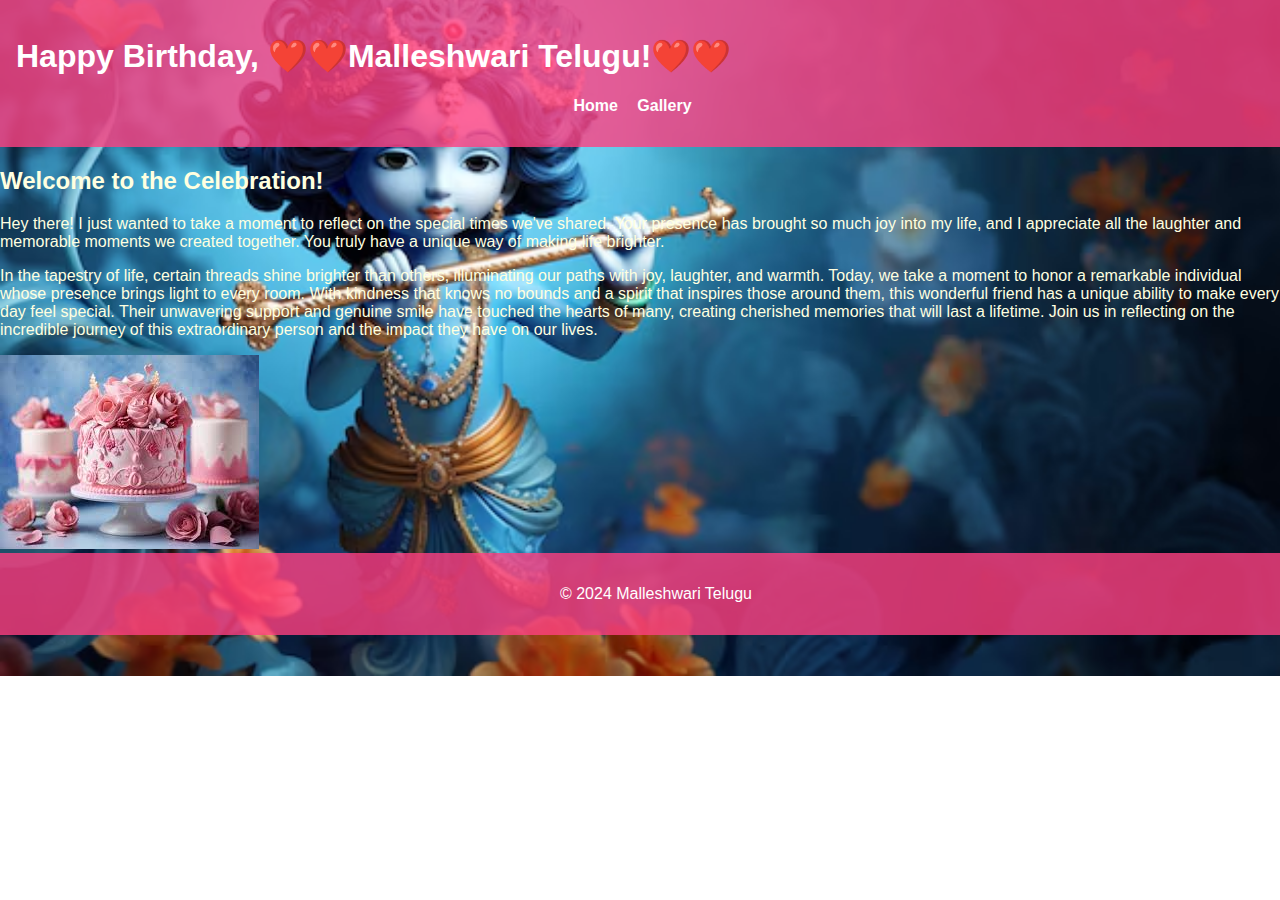
<file: index.html>
<!DOCTYPE html>
<html lang="en">
<head>
    <meta charset="UTF-8">
    <meta name="viewport" content="width=device-width, initial-scale=1.0">
    <link rel="stylesheet" href="css/styles.css">
    <title>Happy Birthday!</title>
</head>
<body class="home">
    <header>
        <h1>Happy Birthday, ❤️❤️Malleshwari Telugu!❤️❤️</h1>
        <nav>
            <ul>
                <li><a href="index.html">Home</a></li>
                <li><a href="gallery.html">Gallery</a></li>
            </ul>
        </nav>
    </header>
    <main>
        <h2>Welcome to the Celebration!</h2>
        <p>Hey there! I just wanted to take a moment to reflect on the special times we've shared. Your presence has brought so much joy into my life, and I appreciate all the laughter and memorable moments we created together. You truly have a unique way of making life brighter.</p> <p>In the tapestry of life, certain threads shine brighter than others, illuminating our paths with joy, laughter, and warmth. Today, we take a moment to honor a remarkable individual whose presence brings light to every room. With kindness that knows no bounds and a spirit that inspires those around them, this wonderful friend has a unique ability to make every day feel special. Their unwavering support and genuine smile have touched the hearts of many, creating cherished memories that will last a lifetime. Join us in reflecting on the incredible journey of this extraordinary person and the impact they have on our lives.</p>
        <img src="./MalliPhotos/Cake.jpg" alt="Birthday Cake" class="hero-image">
    

    </main>
    <footer>
        <p>&copy; 2024 Malleshwari Telugu</p>
    </footer>
</body>
</html>
</file>
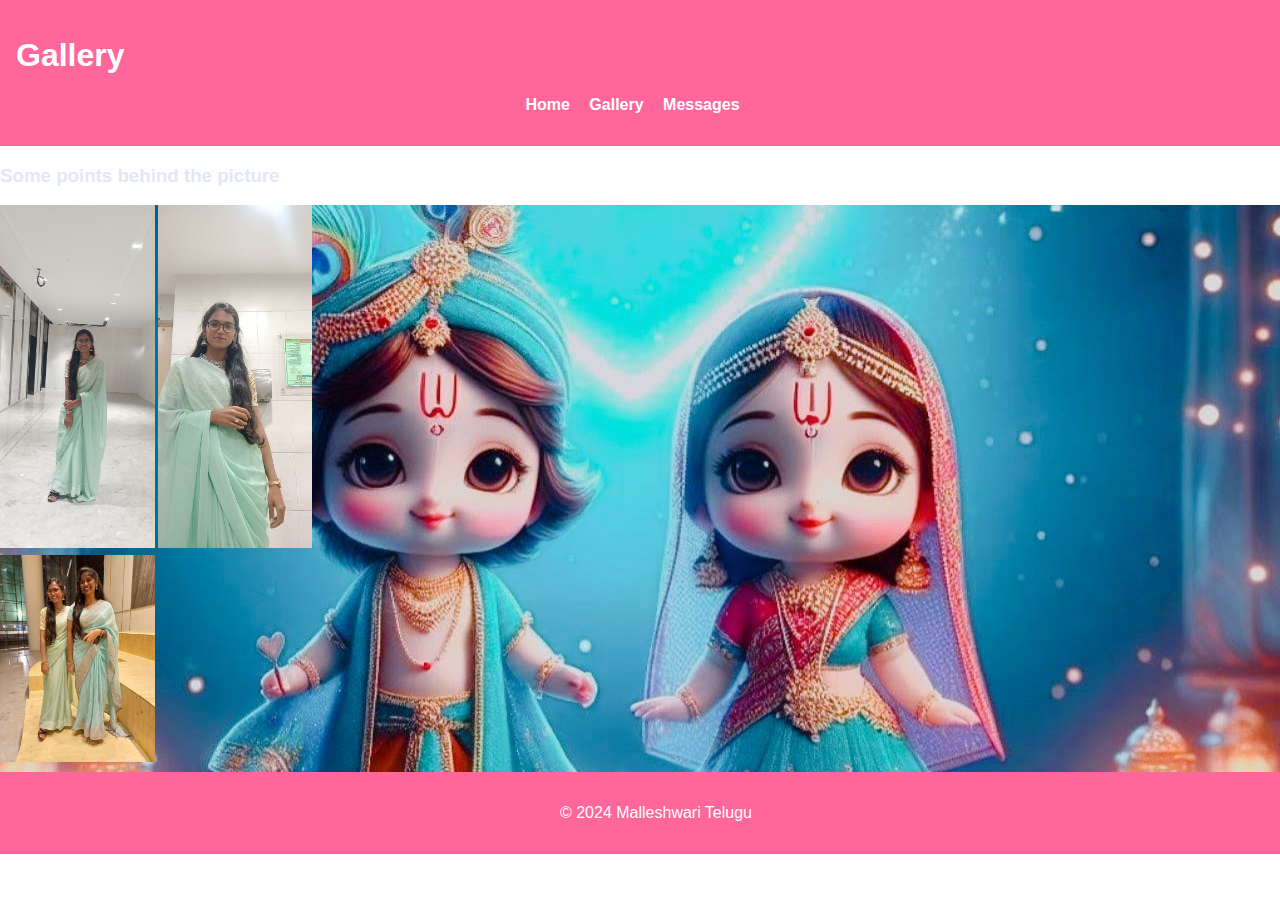
<file: gallery.html>
<!DOCTYPE html>
<html lang="en">
<head>
    <meta charset="UTF-8">
    <meta name="viewport" content="width=device-width, initial-scale=1.0">
    <title>Gallery</title>
    <link rel="stylesheet" href="css/styles.css">
</head>
<body class="gall">
    <header>
        <h1>Gallery</h1>
        <nav>
            <ul>
                <li><a href="index.html">Home</a></li>
                <li><a href="gallery.html">Gallery</a></li>
                <li><a href="message.html">Messages</a></li>
    
            </ul>
        </nav>
    </header>
    
    <main>
        <h3>Some points behind the picture</h3>
        <div class="gallery">
            <div class="two-photos">
                
               <a href="malli1.html"><img src="./MalliPhotos/M1.jpg" alt="Photo 1" class="hero-image"></a> 
                <a href="malli2.html"> <img src="./MalliPhotos/M2.jpg" alt="Photo 2" class="hero-image"> </a>
                <a href="malli3.html"> <img src="./MalliPhotos/Snapchat-1311820659.jpg" alt="Photo 3" class="hero-image"> </a>
            
            <div class="empty-cell"></div> <!-- Empty cell for alignment -->
            <div class="empty-cell"></div>
            <div class="empty-cell"></div>
            <div class="empty-cell"></div>
        </div>
    </main>
    
    <footer>
        <p>&copy; 2024 Malleshwari Telugu</p>
    </footer>
</body>
</html>
</file>
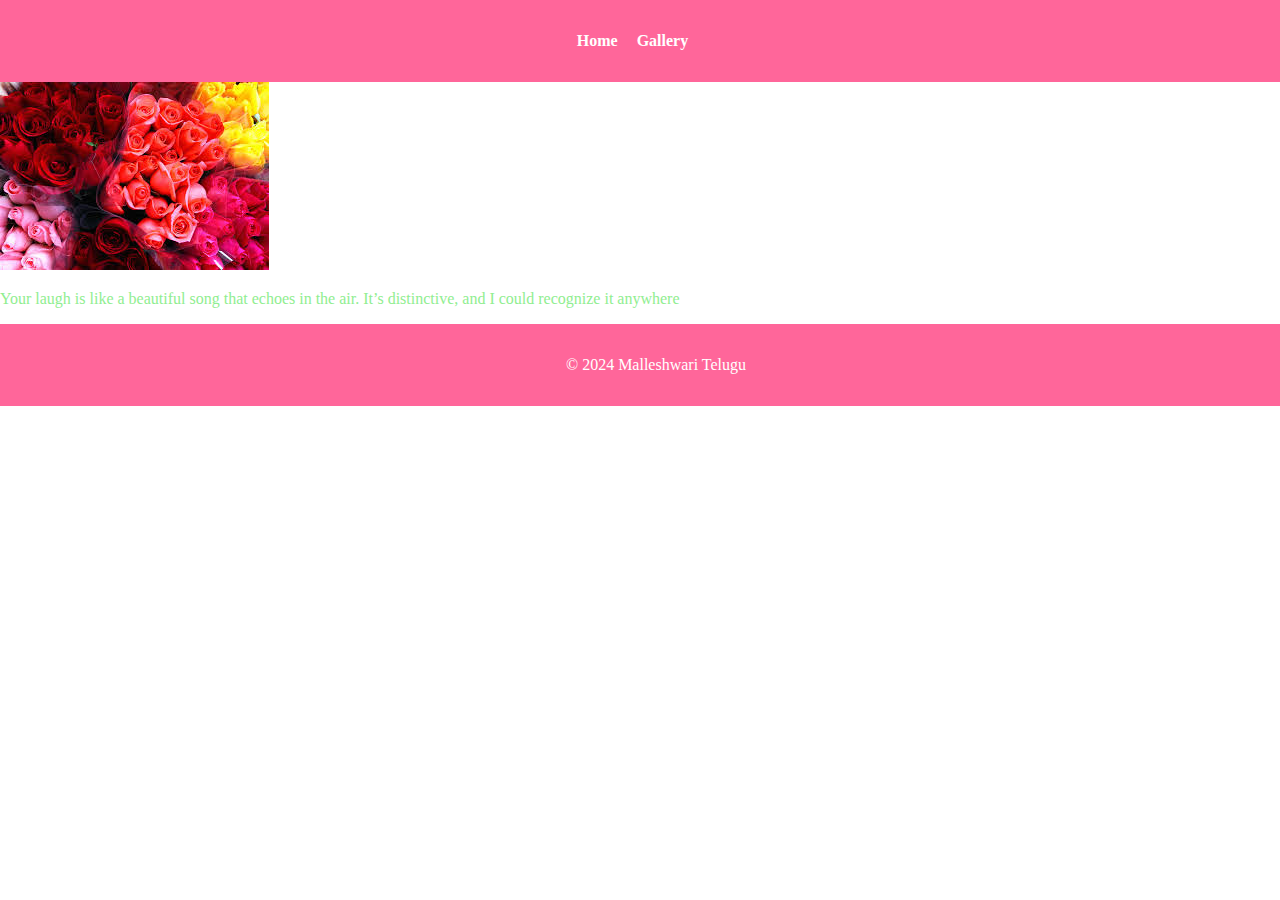
<file: malli1.html>
<!DOCTYPE html>
<html lang="en">
<head>
    <meta charset="UTF-8">
    <meta name="viewport" content="width=device-width, initial-scale=1.0">
    <title>Photo 1 Details</title>
    <link rel="stylesheet" href="css/styles.css">
</head>
<body class="malli1">
    <header>
      
        <nav>
            <ul>
                <li><a href="index.html">Home</a></li>
                <li><a href="gallery.html">Gallery</a></li>
            </ul>
        </nav>
    </header>
    
    <main>
        
        <img src="./MalliPhotos/rosemalli1.jpg" alt="Photo 1" class="hero-image">
        <p>Your laugh is like a beautiful song that echoes in the air. It’s distinctive, and I could recognize it anywhere</p>
        <!-- You can add more images or text here -->
    </main>
    
    <footer>
        <p>&copy; 2024 Malleshwari Telugu</p>
    </footer>
</body>
</html>
</file>
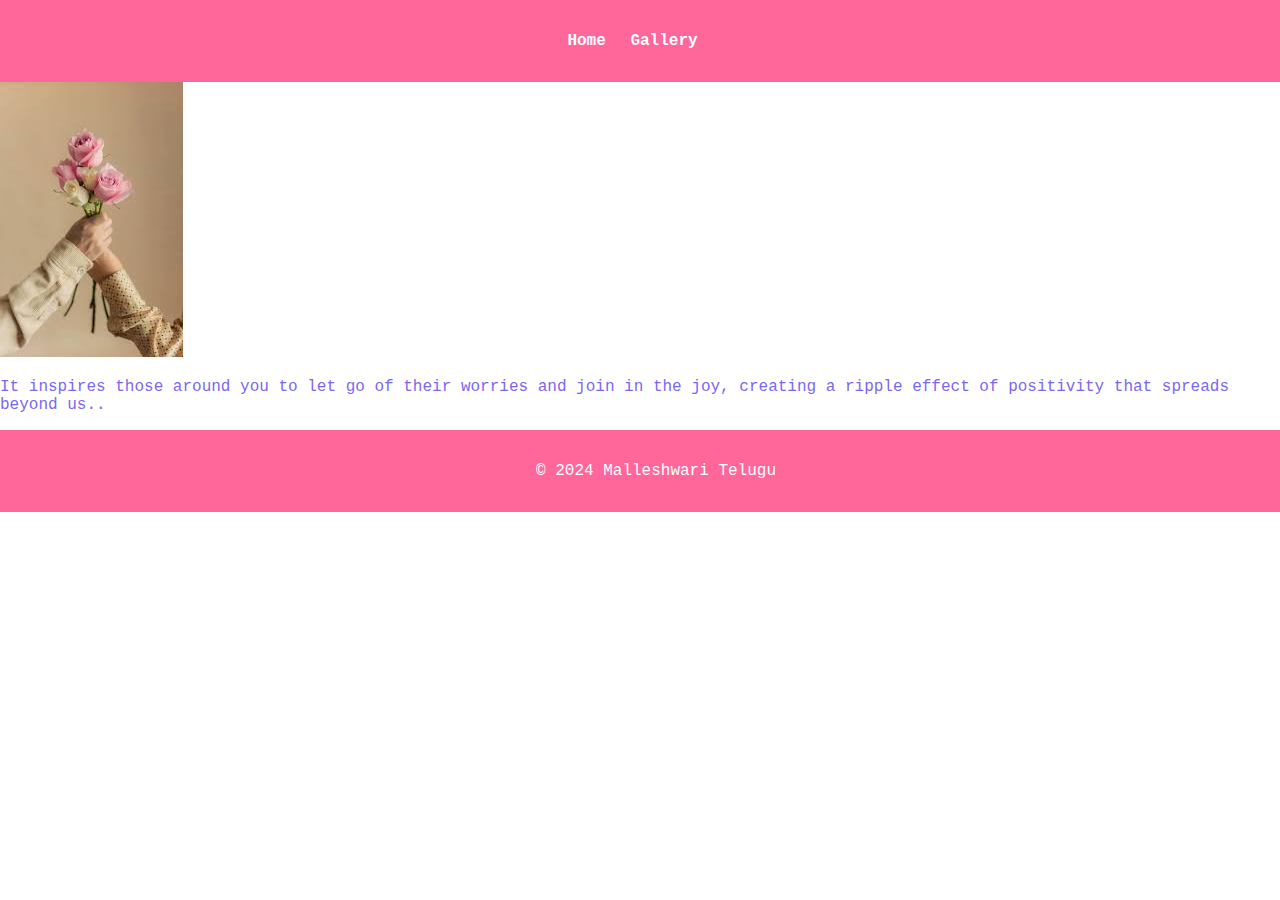
<file: malli2.html>
<!DOCTYPE html>
<html lang="en">
<head>
    <meta charset="UTF-8">
    <meta name="viewport" content="width=device-width, initial-scale=1.0">
    <title>Photo 1 Details</title>
    <link rel="stylesheet" href="css/styles.css">
</head>
<body class="malli2">
    <header>
       
        <nav>
            <ul>
                <li><a href="index.html">Home</a></li>
                <li><a href="gallery.html">Gallery</a></li>
            </ul>
        </nav>
    </header>
    
    <main>
    
        <img src="./MalliPhotos/forustogetherm2.jpg" alt="Photo 1" class="hero-image">
        <p>It inspires those around you to let go of their worries and join in the joy, creating a ripple effect of positivity that spreads beyond us..</p>
        
        <!-- You can add more images or text here -->
    </main>
    
    <footer>
        <p>&copy; 2024 Malleshwari Telugu</p>
    </footer>
</body>
</html>
</file>
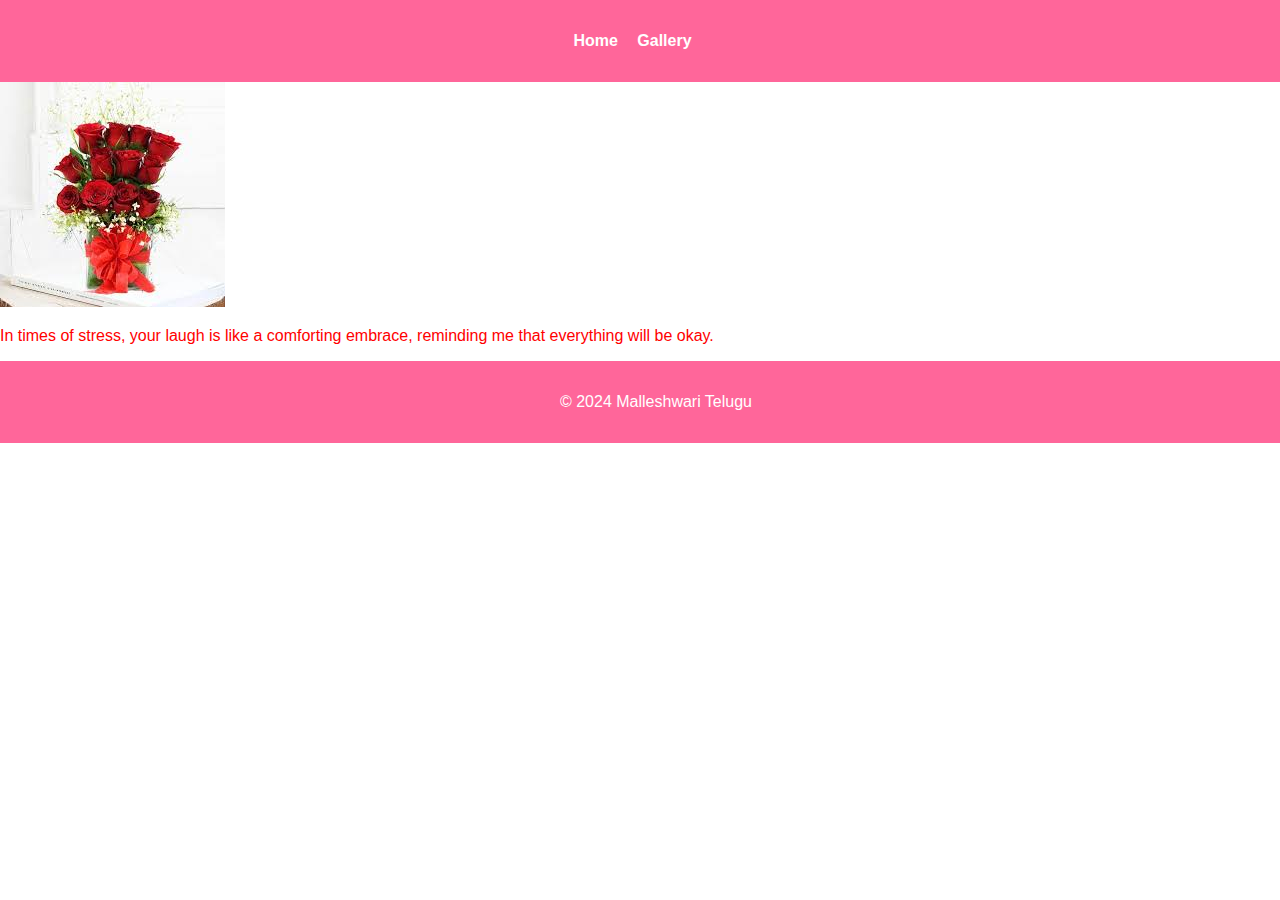
<file: malli3.html>
<!DOCTYPE html>
<html lang="en">
<head>
    <meta charset="UTF-8">
    <meta name="viewport" content="width=device-width, initial-scale=1.0">
    <title>Photo 1 Details</title>
    <link rel="stylesheet" href="css/styles.css">
</head>
<body class="malli3">
    <header>
      
        <nav>
            <ul>
                <li><a href="index.html">Home</a></li>
                <li><a href="gallery.html">Gallery</a></li>

                </ul>
        </nav>
    </header>
    
    <main>

        <img src="./MalliPhotos/m3.jpg" alt="Photo 1" class="hero-image">
        <p>In times of stress, your laugh is like a comforting embrace, reminding me that everything will be okay.</p>
        <!-- You can add more images or text here -->
    </main>
    
    <footer>
        <p>&copy; 2024 Malleshwari Telugu</p>
    </footer>
</body>
</html>
</file>
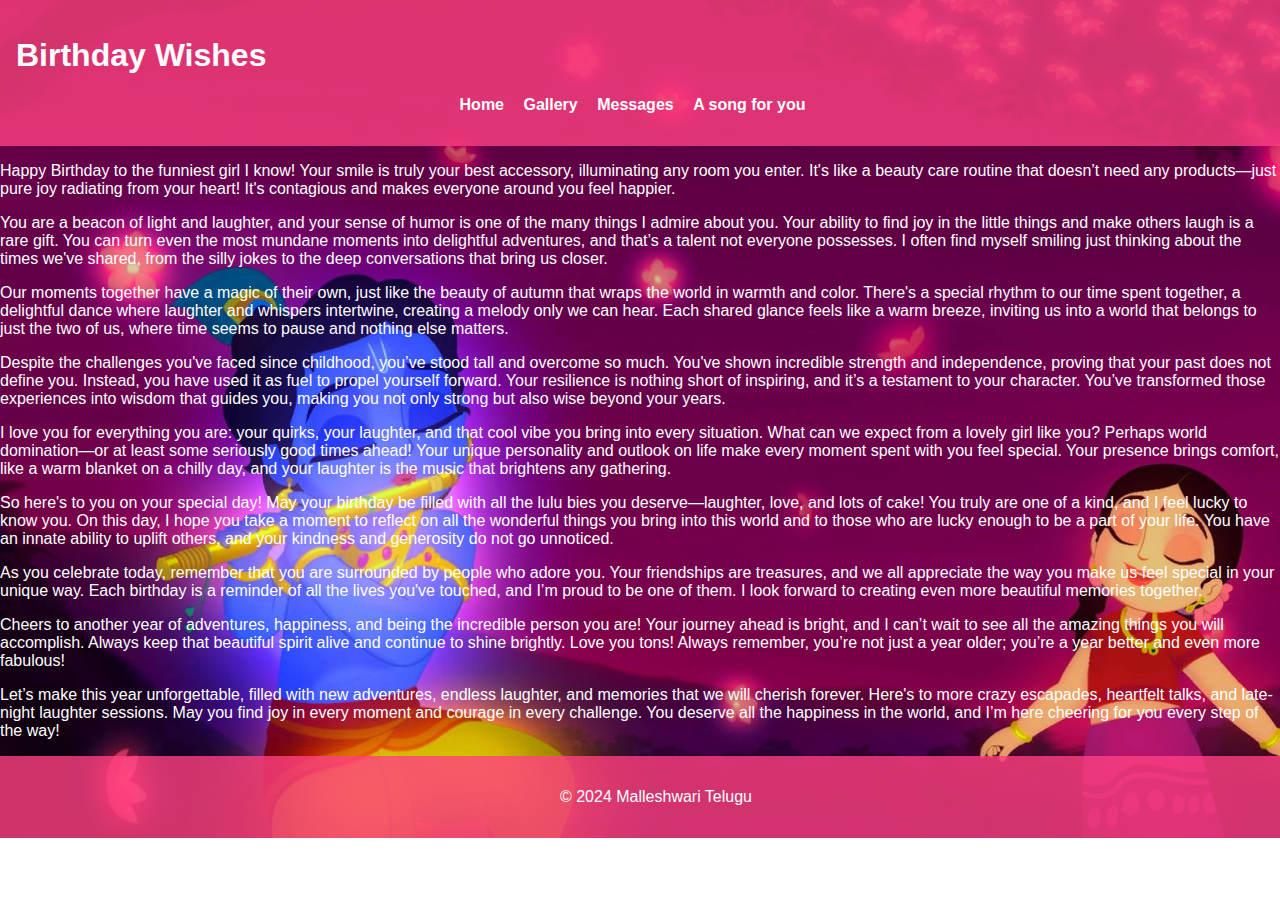
<file: message.html>
<!DOCTYPE html>
<html lang="en">
<head>
    <meta charset="UTF-8">
    <meta name="viewport" content="width=device-width, initial-scale=1.0">
    <title>Birthday Messages</title>
    <link rel="stylesheet" href="css/styles.css">
</head>
<body class="Messages">
    <header>
        <h1>Birthday Wishes</h1>
        <nav>
            <ul>
                <li><a href="index.html">Home</a></li>
                <li><a href="gallery.html">Gallery</a></li>
                <li><a href="message.html">Messages</a></li>
                <li><a href="Asongyou.html">A song for you</a></li>
            </ul>
        </nav>
    </header>
    
    <main>
        <p>
            Happy Birthday to the funniest girl I know! Your smile is truly your best accessory, illuminating any room you enter. It's like a beauty care routine that doesn’t need any products—just pure joy radiating from your heart! It's contagious and makes everyone around you feel happier.
        </p>
        <p>
            You are a beacon of light and laughter, and your sense of humor is one of the many things I admire about you. Your ability to find joy in the little things and make others laugh is a rare gift. You can turn even the most mundane moments into delightful adventures, and that’s a talent not everyone possesses. I often find myself smiling just thinking about the times we've shared, from the silly jokes to the deep conversations that bring us closer.
        </p>
        <p>
            Our moments together have a magic of their own, just like the beauty of autumn that wraps the world in warmth and color. There's a special rhythm to our time spent together, a delightful dance where laughter and whispers intertwine, creating a melody only we can hear. Each shared glance feels like a warm breeze, inviting us into a world that belongs to just the two of us, where time seems to pause and nothing else matters.
        </p>
        <p>
            Despite the challenges you've faced since childhood, you’ve stood tall and overcome so much. You've shown incredible strength and independence, proving that your past does not define you. Instead, you have used it as fuel to propel yourself forward. Your resilience is nothing short of inspiring, and it’s a testament to your character. You’ve transformed those experiences into wisdom that guides you, making you not only strong but also wise beyond your years.
        </p>
        <p>
            I love you for everything you are: your quirks, your laughter, and that cool vibe you bring into every situation. What can we expect from a lovely girl like you? Perhaps world domination—or at least some seriously good times ahead! Your unique personality and outlook on life make every moment spent with you feel special. Your presence brings comfort, like a warm blanket on a chilly day, and your laughter is the music that brightens any gathering.
        </p>
        <p>
            So here's to you on your special day! May your birthday be filled with all the lulu bies you deserve—laughter, love, and lots of cake! You truly are one of a kind, and I feel lucky to know you. On this day, I hope you take a moment to reflect on all the wonderful things you bring into this world and to those who are lucky enough to be a part of your life. You have an innate ability to uplift others, and your kindness and generosity do not go unnoticed.
        </p>
        <p>
            As you celebrate today, remember that you are surrounded by people who adore you. Your friendships are treasures, and we all appreciate the way you make us feel special in your unique way. Each birthday is a reminder of all the lives you've touched, and I’m proud to be one of them. I look forward to creating even more beautiful memories together.
        </p>
        <p>
            Cheers to another year of adventures, happiness, and being the incredible person you are! Your journey ahead is bright, and I can’t wait to see all the amazing things you will accomplish. Always keep that beautiful spirit alive and continue to shine brightly. Love you tons! Always remember, you’re not just a year older; you’re a year better and even more fabulous!
        </p>
        <p>
            Let’s make this year unforgettable, filled with new adventures, endless laughter, and memories that we will cherish forever. Here's to more crazy escapades, heartfelt talks, and late-night laughter sessions. May you find joy in every moment and courage in every challenge. You deserve all the happiness in the world, and I’m here cheering for you every step of the way!
        </p>
    </main>
    
    <footer>
        <p>&copy; 2024 Malleshwari Telugu</p>
    </footer>
</body>
</html>
</file>
<file: css/styles.css>
/* Common styles */
body {
    font-family: Arial, sans-serif;
    margin: 0;
    padding: 0;
    color: white;
    background-size: cover;
    background-position: center;
    background-repeat: no-repeat;
}

header, footer {
    background-color: rgba(255, 64, 129, 0.8);
    color: white;
    padding: 1rem;
}

nav ul {
    list-style: none;
    padding: 0;
    text-align: center;
}

nav ul li {
    display: inline-block;
    margin-right: 15px;
}

nav a {
    color: white;
    text-decoration: none;
    font-weight: bold;
}

.hero-image {
    max-width: 100%;
    height: auto;
}

footer {
    text-align: center;
    padding: rem;
    position: relative;
    bottom: 0;
    width: 100%;
}

/* Page-specific styles */
.home {

    background-image: url('../MalliPhotos/min.avif');
    font-family: 'Tahoma', sans-serif; /* Font for photo 3 page */
    color: lightyellow; /* Font color for photo 3 page */
}
.gall{
    font-family: 'Tahoma', sans-serif; /* Font for photo 3 page */
    color: lavender; /* Font color for photo 3 page */
}

.gallery {
    font-family: 'Tahoma', sans-serif; /* Font for photo 3 page */
    color: lavender; /* Font color for photo 3 page */

    background-image: url('../MalliPhotos/radhkrishan.jpg');
    display: grid;
    grid-template-columns: repeat(4, 1fr);
    gap: 10px;
    font-family: 'Verdana', sans-serif; /* Font for gallery page */
}

.Messages {
    background-image: url('../MalliPhotos/radha.jpg');
}

.songs {
    background-image: url('../MalliPhotos/kriradh.jpg');
}

/* Styles for images */
.hero-image {
    max-height: 600px; /* Limit height to fit in grid */
}

/* Styles for two photos */
.two-photos {
    display: grid;
    grid-template-columns: repeat(2, 1fr);
    gap: 3px;
}

/* Empty cell for alignment */
.empty-cell {
    background-color: transparent; /* Transparent background */
}

/* Font styles for individual pages */
.malli1 {
    font-family: 'Georgia', serif; /* Font for photo 1 page */
    color: lightgreen; /* Font color for photo 1 page */
}

.malli2 {
    font-family: 'Courier New', monospace; /* Font for photo 2 page */
    color: mediumslateblue; /* Font color for photo 2 page */
}

.malli3 {
    font-family: 'Tahoma', sans-serif; /* Font for photo 3 page */
    color: red; /* Font color for photo 3 page */
}
</file>
